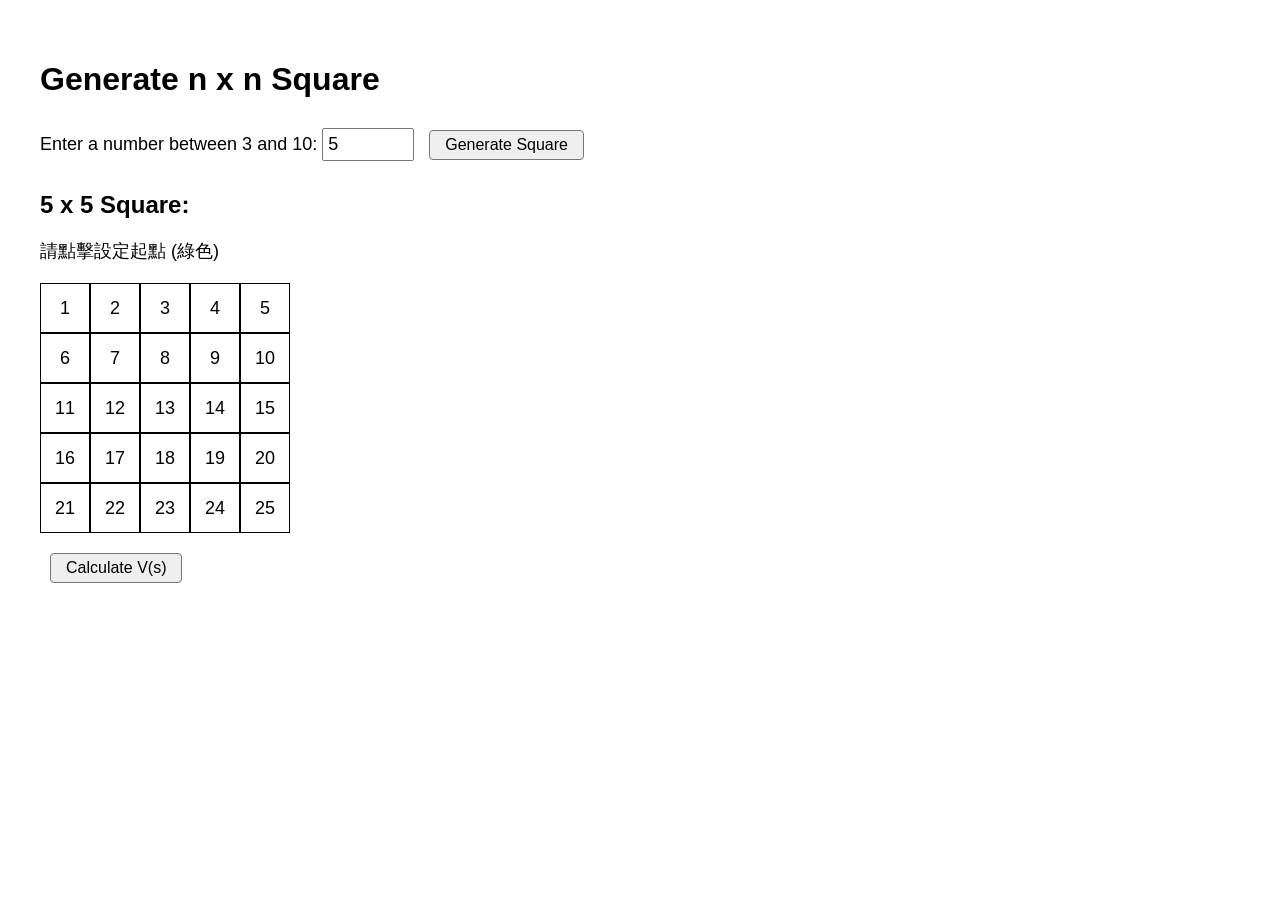
<file: index.html>
<!DOCTYPE html>
<html lang="en">
<!-- test -->
<head>
    <meta charset="UTF-8">
    <meta name="viewport" content="width=device-width, initial-scale=1.0">
    <title>DIC2 Grid Map - Demo</title>
    <link rel="stylesheet" href="static/style.css">
</head>

<body>
    <div class="container">
        <h1 class="main-title">Generate n x n Square</h1>

        <div class="input-section">
            <label for="grid-size">Enter a number between 3 and 10: </label>
            <input type="number" id="grid-size" min="3" max="10" value="5">
            <button id="generate-btn">Generate Square</button>
        </div>

        <div id="setup-section">
            <h2 id="grid-title">5 x 5 Square:</h2>
            <p id="dynamic-status" class="instruction">請點擊標記起點 (綠色)</p>
            <div id="grid-container" class="grid-container"></div>
            <button id="calculate-btn" class="primary-btn">Calculate V(s)</button>
        </div>

        <div id="result-section" class="hidden">
            <div class="matrices-wrapper">
                <div class="matrix-box">
                    <h3>Value Matrix</h3>
                    <div id="value-matrix" class="grid-container result-grid"></div>
                </div>
                <div class="matrix-box">
                    <h3>Policy Matrix</h3>
                    <div id="policy-matrix" class="grid-container result-grid"></div>
                </div>
            </div>
            <button id="back-btn" class="secondary-btn">Back to Edit</button>
        </div>
    </div>

    <script src="static/script.js"></script>
</body>

</html>
</file>
<file: static/style.css>
:root {
    --border-color: #000;
    --start-bg: #166534;
    /* Darker green */
    --end-bg: #ff0000;
    /* Pure red */
    --wall-bg: #6a6a6a;
    /* Gray */
}

body {
    font-family: -apple-system, BlinkMacSystemFont, "Segoe UI", Roboto, Helvetica, Arial, sans-serif;
    padding: 40px;
    margin: 0;
}

.container {
    max-width: 1200px;
}

.main-title {
    font-size: 32px;
    font-weight: bold;
    margin-bottom: 30px;
}

.input-section {
    margin-bottom: 30px;
    font-size: 18px;
}

#grid-size {
    font-size: 18px;
    padding: 5px;
    width: 80px;
    border: 1px solid #767676;
    border-radius: 2px;
}

button {
    font-size: 16px;
    padding: 5px 15px;
    border: 1px solid #767676;
    border-radius: 4px;
    background: #efefef;
    cursor: pointer;
    margin-left: 10px;
}

button:hover {
    background: #e5e5e5;
}

.instruction {
    font-size: 18px;
    margin-top: 20px;
    margin-bottom: 20px;
}

.grid-container {
    display: grid;
    margin-bottom: 20px;
}

.cell {
    box-sizing: border-box;
    width: 50px;
    height: 50px;
    border: 1px solid var(--border-color);
    display: flex;
    justify-content: center;
    align-items: center;
    font-size: 18px;
    cursor: pointer;
    user-select: none;
    background-color: #fff;
}

.cell.start {
    background-color: var(--start-bg);
    color: black;
}

.cell.end {
    background-color: var(--end-bg);
    color: black;
}

.cell.wall {
    background-color: var(--wall-bg);
    color: black;
}

/* Special display for results */
.matrices-wrapper {
    display: flex;
    gap: 50px;
    flex-wrap: wrap;
    align-items: flex-start;
}

.matrix-box h3 {
    text-align: center;
    margin-bottom: 15px;
}

.result-grid .cell {
    cursor: default;
    font-size: 14px;
    border: 1px solid #3498db;
    /* Blue border as in image 2 */
}

.result-grid .cell.wall {
    background-color: #808080ff;
    /* Solid gray */
    border: 1px solid #3498db;
}

.hidden {
    display: none;
}

.label-cell {
    display: flex;
    justify-content: center;
    align-items: center;
    font-size: 14px;
    font-weight: bold;
    color: #444;
}

.y-label {
    padding-right: 5px;
}

.x-label {
    padding-top: 5px;
}

/* Policy Arrow Layout - 4 arrows in a grid */
.policy-arrows {
    display: grid;
    grid-template-columns: repeat(2, 1fr);
    grid-template-rows: repeat(2, 1fr);
    width: 100%;
    height: 100%;
    position: relative;
}

.arrow {
    display: flex;
    justify-content: center;
    align-items: center;
    font-size: 20px;
    font-weight: bold;
    line-height: 1;
    color: #2c3e50;
}

/* Position arrows in a cross pattern */
.arrow.up {
    grid-area: 1 / 1 / 2 / 3;
    align-items: flex-start;
    padding-top: 2px;
}

.arrow.down {
    grid-area: 2 / 1 / 3 / 3;
    align-items: flex-end;
    padding-bottom: 2px;
}

.arrow.left {
    grid-area: 1 / 1 / 3 / 2;
    justify-content: flex-start;
    padding-left: 2px;
}

.arrow.right {
    grid-area: 1 / 2 / 3 / 3;
    justify-content: flex-end;
    padding-right: 2px;
}

/* If there's only one arrow, center it perfectly and make it larger */
.policy-arrows:has(.arrow:only-child) .arrow {
    grid-area: 1 / 1 / 3 / 3 !important;
    justify-content: center !important;
    align-items: center !important;
    font-size: 28px;
    padding: 0;
}
</file>
